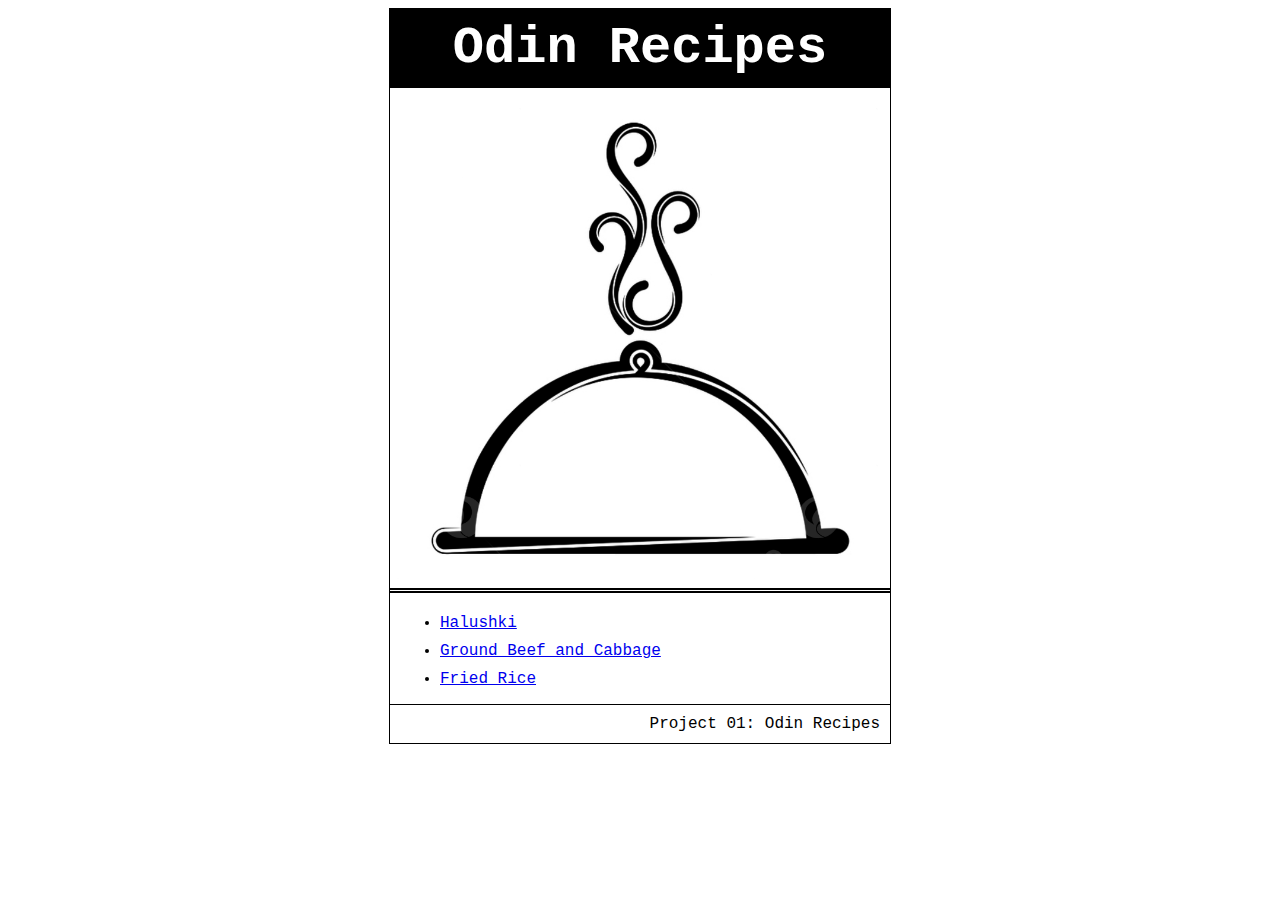
<file: index.html>
<!DOCTYPE html>
<html>
    <head>
        <link rel="stylesheet" href="style.css">
        <meta charset="UTF-8">
        <title>Odin Recipes</title>
    </head>

    <body>
        <div class="module">
        <div class="banner">Odin Recipes</div>
        <img src="./img/logo.png" alt="odin recipe logo" height="auto" width="500" style="border-bottom: 5px double black">
        <ul>
            <li><a href="./recipes/halushki.html">Halushki</a></li>
            <li><a href="./recipes/beef-cabbage.html">Ground Beef and Cabbage</a></li>
            <li><a href="./recipes/fried-rice.html">Fried Rice</a></li>
        </ul>
        <div style="border-top: 1px solid black; padding: 10px 10px; text-align: right;">Project 01: Odin Recipes</div>
        </div>
    </body>
</html>
</file>
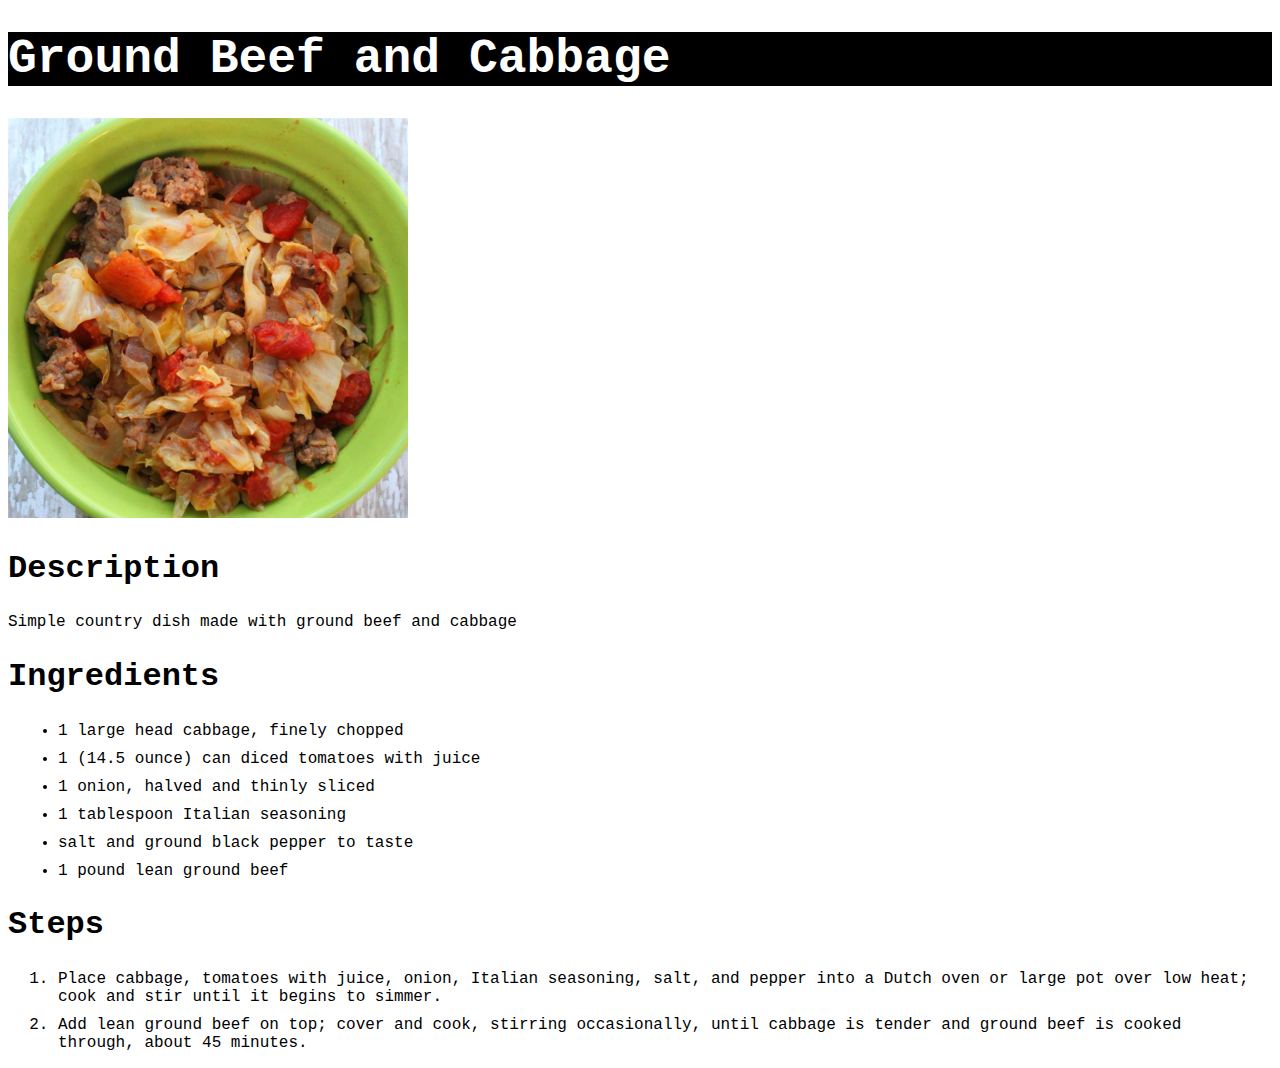
<file: recipes/beef-cabbage.html>
<!DOCTYPE html>
<html>
    <head>
        <link rel="stylesheet" href="../style.css">
        <meta charset="UTF-8">
        <title>Ground Beef and Cabbage</title>
    </head>

    <body>
        <h1>Ground Beef and Cabbage</h1>
        <img src="../img/beef-cabbage.jpg" alt="ground beef and cabbage" height="400" width="auto">

        <h2>Description</h2>
        <p>Simple country dish made with ground beef and cabbage</p>

        <h2>Ingredients</h2>
        <ul>
            <li>1 large head cabbage, finely chopped</li>
            <li>1 (14.5 ounce) can diced tomatoes with juice</li>
            <li>1 onion, halved and thinly sliced</li>
            <li>1 tablespoon Italian seasoning</li>
            <li>salt and ground black pepper to taste</li>
            <li>1 pound lean ground beef</li>
        </ul>

        <h2>Steps</h2>
        <ol>
            <li>Place cabbage, tomatoes with juice, onion, Italian seasoning, salt, and pepper 
                into a Dutch oven or large pot over low heat; cook and stir until it begins to simmer.</li>
            <li>Add lean ground beef on top; cover and cook, stirring occasionally, 
                until cabbage is tender and ground beef is cooked through, about 45 minutes.</li>
        </ol>
    </body>
</html>
</file>
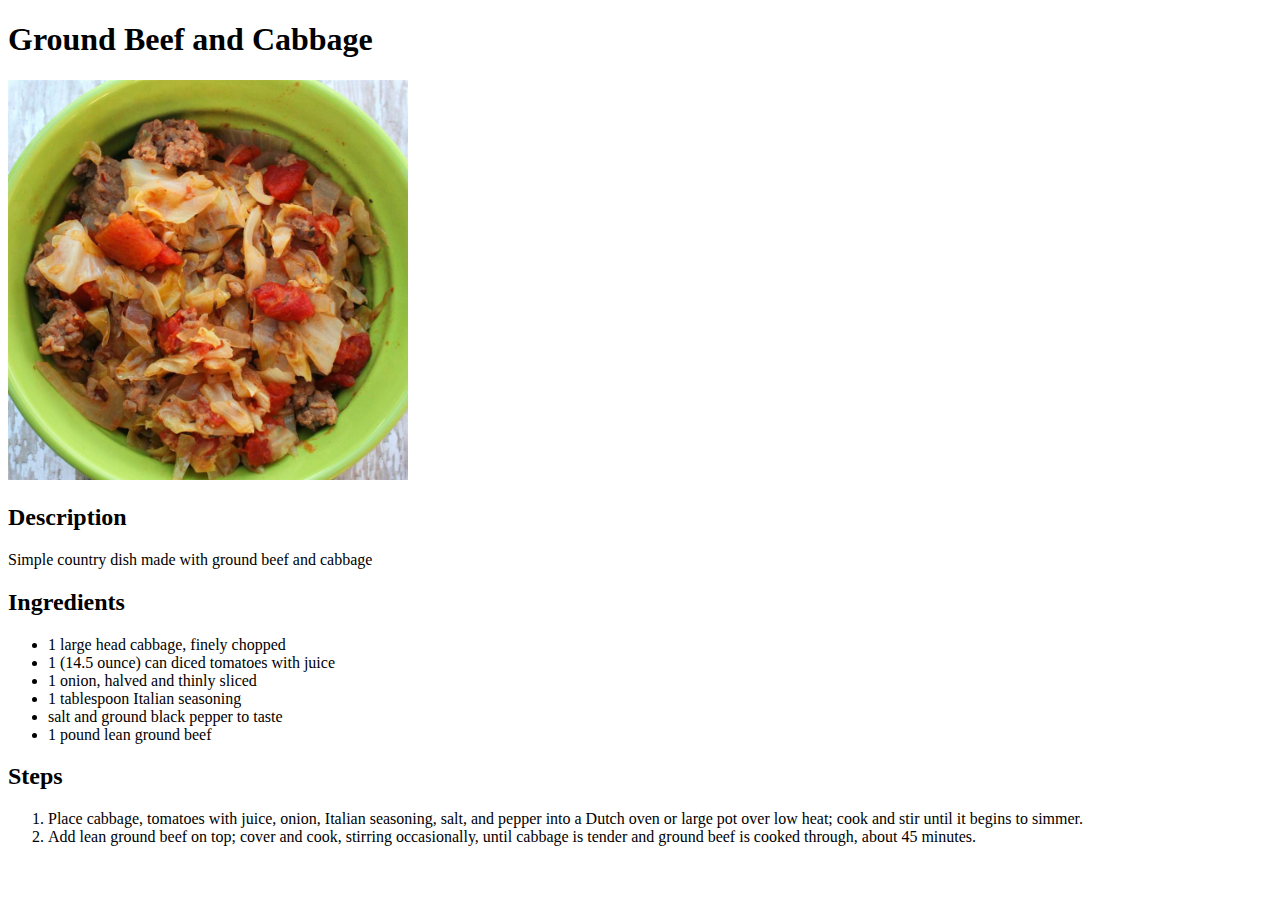
<file: recipes/beef_cabbage.html>
<!DOCTYPE html>
<html>
    <head>
        <meta charset="UTF-8">
        <title>Ground Beef and Cabbage</title>
    </head>

    <body>
        <h1>Ground Beef and Cabbage</h1>
        <img src="../img/beef_cabbage.jpg" alt="ground beef and cabbage" height="400">

        <h2>Description</h2>
        <p>Simple country dish made with ground beef and cabbage</p>

        <h2>Ingredients</h2>
        <ul>
            <li>1 large head cabbage, finely chopped</li>
            <li>1 (14.5 ounce) can diced tomatoes with juice</li>
            <li>1 onion, halved and thinly sliced</li>
            <li>1 tablespoon Italian seasoning</li>
            <li>salt and ground black pepper to taste</li>
            <li>1 pound lean ground beef</li>
        </ul>

        <h2>Steps</h2>
        <ol>
            <li>Place cabbage, tomatoes with juice, onion, Italian seasoning, salt, and pepper 
                into a Dutch oven or large pot over low heat; cook and stir until it begins to simmer.</li>
            <li>Add lean ground beef on top; cover and cook, stirring occasionally, 
                until cabbage is tender and ground beef is cooked through, about 45 minutes.</li>
        </ol>
    </body>
</html>
</file>
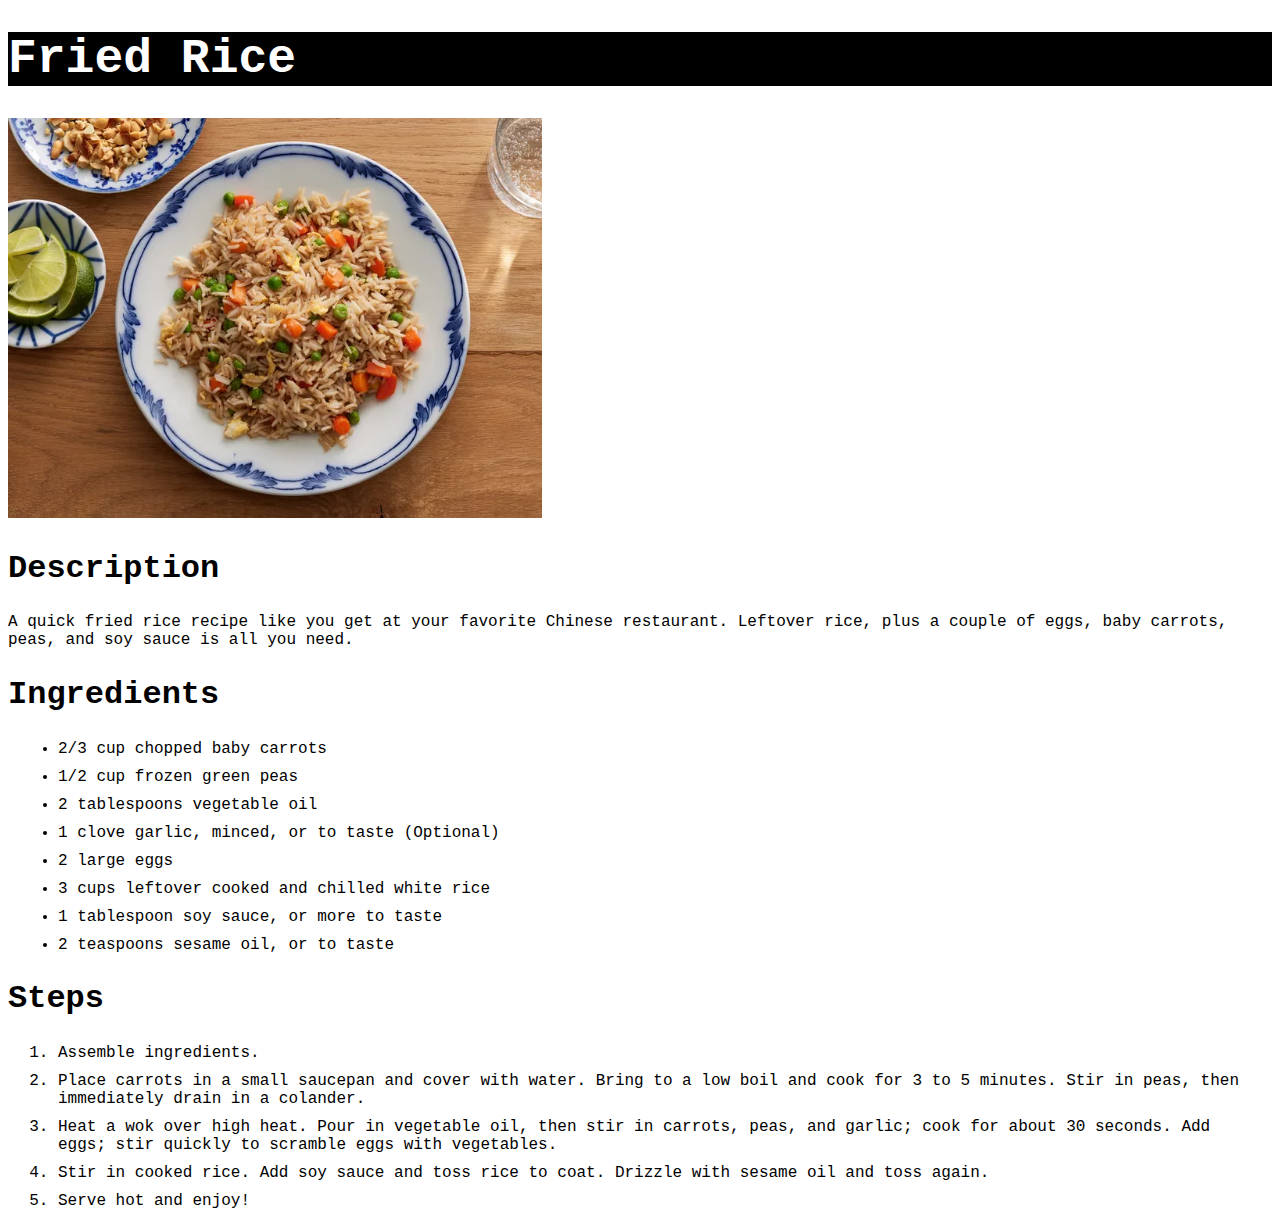
<file: recipes/fried-rice.html>
<!DOCTYPE html>
<html>
    <head>
        <link rel="stylesheet" href="../style.css">
        <meta charset="UTF-8">
        <title>Fried Rice</title>
    </head>

    <body>
        <h1>Fried Rice</h1>
        <img src="../img/fried-rice.png" alt="fried rice" height="400" width="auto">

        <h2>Description</h2>
        <p>A quick fried rice recipe like you get at your favorite Chinese restaurant. 
            Leftover rice, plus a couple of eggs, baby carrots, peas, and soy sauce is all you need.</p>

        <h2>Ingredients</h2>
        <ul>
            <li>2/3 cup chopped baby carrots</li>
            <li>1/2 cup frozen green peas</li>
            <li>2 tablespoons vegetable oil</li>
            <li>1 clove garlic, minced, or to taste (Optional)</li>
            <li>2 large eggs</li>
            <li>3 cups leftover cooked and chilled white rice</li>
            <li>1 tablespoon soy sauce, or more to taste</li>
            <li>2 teaspoons sesame oil, or to taste</li>
        </ul>

        <h2>Steps</h2>
        <ol>
            <li>Assemble ingredients.</li>
            <li>Place carrots in a small saucepan and cover with water. 
                Bring to a low boil and cook for 3 to 5 minutes. 
                Stir in peas, then immediately drain in a colander.</li>
            <li>Heat a wok over high heat. Pour in vegetable oil, 
                then stir in carrots, peas, and garlic; cook for about 30 seconds. 
                Add eggs; stir quickly to scramble eggs with vegetables.</li>
            <li>Stir in cooked rice. Add soy sauce and toss rice to coat. 
                Drizzle with sesame oil and toss again.</li>
            <li>Serve hot and enjoy!</li>
        </ol>
    </body>
</html>
</file>
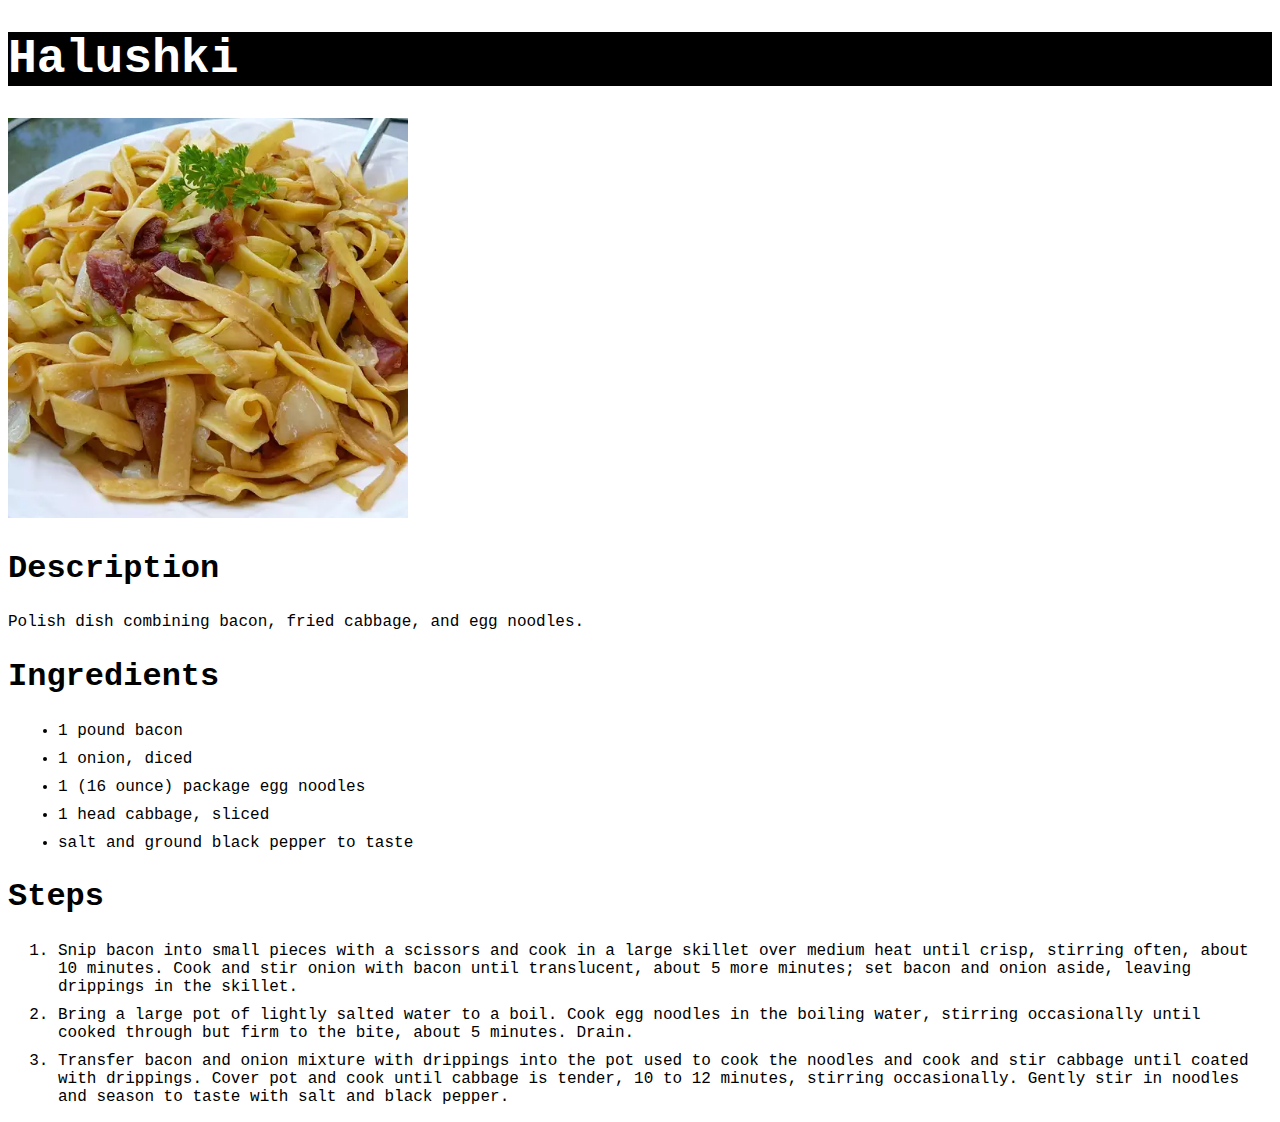
<file: recipes/halushki.html>
<!DOCTYPE html>
<html>
    <head>
        <link rel="stylesheet" href="../style.css">
        <meta charset="UTF-8">
        <title>Halushki</title>
    </head>

    <body>
        <h1>Halushki</h1>
        <img src="../img/halushki.png" alt="halushki" height="400" width="auto">

        <h2>Description</h2>
        <p>Polish dish combining bacon, fried cabbage, and egg noodles.</p>

        <h2>Ingredients</h2>
        <ul>
            <li>1 pound bacon</li>
            <li>1 onion, diced</li>
            <li>1 (16 ounce) package egg noodles</li>
            <li>1 head cabbage, sliced</li>
            <li>salt and ground black pepper to taste</li>
        </ul>

        <h2>Steps</h2>
        <ol>
            <li>Snip bacon into small pieces with a scissors and cook in a large skillet over medium heat until crisp, 
                stirring often, about 10 minutes. Cook and stir onion with bacon until translucent, about 5 more minutes; 
                set bacon and onion aside, leaving drippings in the skillet.</li>
            <li>Bring a large pot of lightly salted water to a boil. 
                Cook egg noodles in the boiling water, 
                stirring occasionally until cooked through but firm to the bite, about 5 minutes. Drain.</li>
            <li>Transfer bacon and onion mixture with drippings into the pot used to cook the noodles 
                and cook and stir cabbage until coated with drippings. 
                Cover pot and cook until cabbage is tender, 10 to 12 minutes, stirring occasionally. 
                Gently stir in noodles and season to taste with salt and black pepper.</li>
        </ol>
    </body>
</html>
</file>
<file: style.css>
* {
    font-family: "Courier New", monospace;
}

h1 {
    font-size: 48px;
    background-color: black;
    color: white;
}

h2 {
    font-size: 32px;
}

li {
    margin: 10px;
}

.banner {
    box-sizing: border-box;
    width: 500px;
    background-color: black;
    color: white;
    font-size: 52px;
    font-weight: bold;
    padding: 10px;
    text-align: center;
}

.module {
    box-sizing: content-box;
    border: 1px solid black;
    width: 500px;
    margin: 0 auto;
}
</file>
